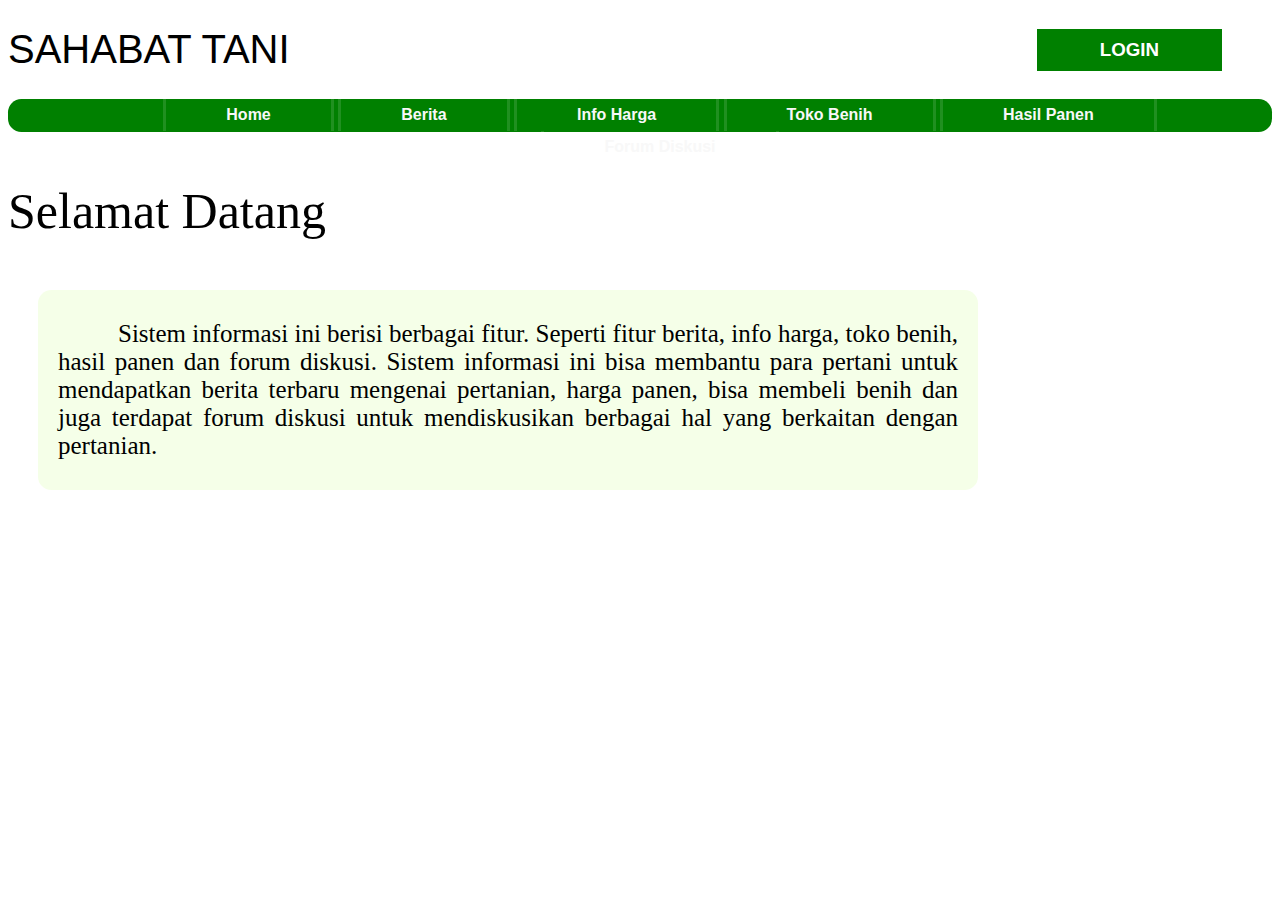
<file: index.html>
<!DOCTYPE html>
<html>
<head>
  <title>Home SAHABAT TANI</title>
  <link rel="stylesheet" type="text/css" href="Project Akhir/Final 2.css">
</head>
<body>
  <h1>SAHABAT TANI</h1>
  <h3><a href="Project Akhir/Final 1.html" class="login">LOGIN</a></h3>
  <div class="kotak_menu">
    <div class="menu">
      <ul>
        <li><a href="Project Akhir/index.html">Home</a></li>
        <li><a href="Project Akhir/Final 3.html">Berita</a></li>
        <li><a href="Project Akhir/Final 4.html">Info Harga</a></li>
        <li><a href="Project Akhir/Final 5.html">Toko Benih</a></li>
        <li><a href="Project Akhir/Final 6.html">Hasil Panen</a></li>
        <li><a href="Project Akhir/Final 7.html">Forum Diskusi</a></li>
      </ul>
    </div>
  </div>
  <p class="judul">Selamat Datang</p>
  <div class="kotak">
    <div class="isi">
      Sistem informasi ini berisi berbagai fitur. Seperti fitur berita, info harga, toko benih, hasil panen dan forum diskusi. Sistem informasi ini bisa membantu para pertani untuk mendapatkan berita terbaru mengenai pertanian, harga panen, bisa membeli benih dan juga terdapat forum diskusi untuk mendiskusikan berbagai hal yang berkaitan dengan pertanian.
    </div>
  </div>
</body>
</html>
</file>
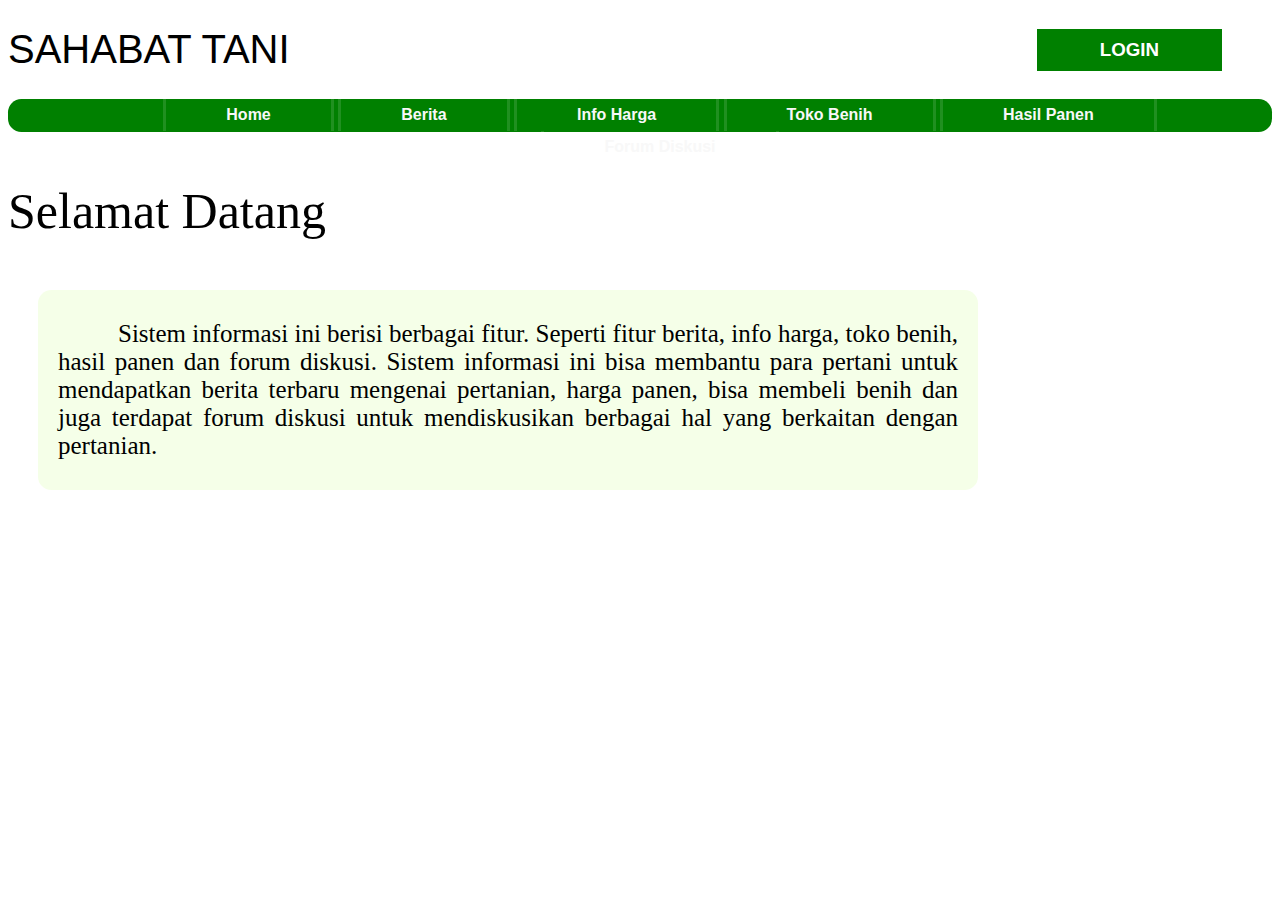
<file: Project Akhir/index.html>
<!DOCTYPE html>
<html>
<head>
  <title>Home SAHABAT TANI</title>
  <link rel="stylesheet" type="text/css" href="Final 2.css">
</head>
<body>
  <h1>SAHABAT TANI</h1>
  <h3><a href="Final 1.html" class="login">LOGIN</a></h3>
  <div class="kotak_menu">
    <div class="menu">
      <ul>
        <li><a href="index.html">Home</a></li>
        <li><a href="Final 3.html">Berita</a></li>
        <li><a href="Final 4.html">Info Harga</a></li>
        <li><a href="Final 5.html">Toko Benih</a></li>
        <li><a href="Final 6.html">Hasil Panen</a></li>
        <li><a href="Final 7.html">Forum Diskusi</a></li>
      </ul>
    </div>
  </div>
  <p class="judul">Selamat Datang</p>
  <div class="kotak">
    <div class="isi">
      Sistem informasi ini berisi berbagai fitur. Seperti fitur berita, info harga, toko benih, hasil panen dan forum diskusi. Sistem informasi ini bisa membantu para pertani untuk mendapatkan berita terbaru mengenai pertanian, harga panen, bisa membeli benih dan juga terdapat forum diskusi untuk mendiskusikan berbagai hal yang berkaitan dengan pertanian.
    </div>
  </div>
</body>
</html>
</file>
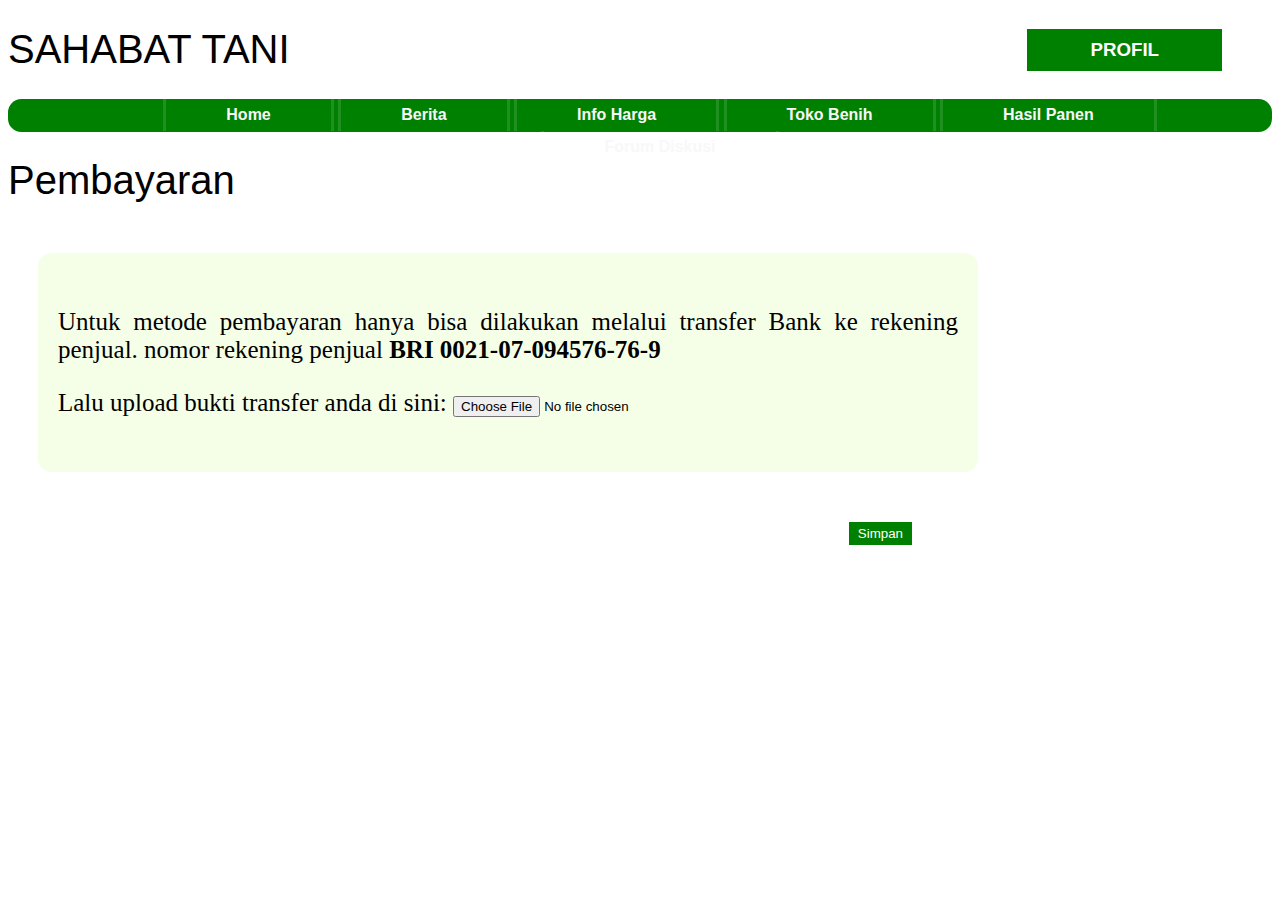
<file: Project Akhir/bayar.html>
<!DOCTYPE html>
<html>
<head>
  <title>Toko Benih SAHABAT TANI</title>
  <link rel="stylesheet" type="text/css" href="bayar.css">
</head>
<body>
  <h1>SAHABAT TANI</h1>
   <h3><a href="profil.html" class="login">PROFIL</a></h3>
  <div class="kotak_menu">
    <div class="menu">
      <ul>
        <li><a href="index.html">Home</a></li>
        <li><a href="Final 3.html">Berita</a></li>
        <li><a href="Final 4.html">Info Harga</a></li>
        <li><a href="Final 5.html">Toko Benih</a></li>
        <li><a href="Final 6.html">Hasil Panen</a></li>
        <li><a href="Final 7.html">Forum Diskusi</a></li>
      </ul>
    </div>
  </div>
  <h1>Pembayaran</h1>
  <div class="kotak">
  	<div class="isi">
  		<p>Untuk metode pembayaran hanya bisa dilakukan melalui transfer Bank ke rekening penjual.
  		nomor rekening penjual <b>BRI 0021-07-094576-76-9</b></p>
  		<p>Lalu upload bukti transfer anda di sini: <input type="file" name="upload" value="upload gambar"></p>
  	</div>
  </div>
  <button onclick="alert('Data sudah tersimpan')" class="pesanan">Simpan</button>
</body>
</html>
</file>
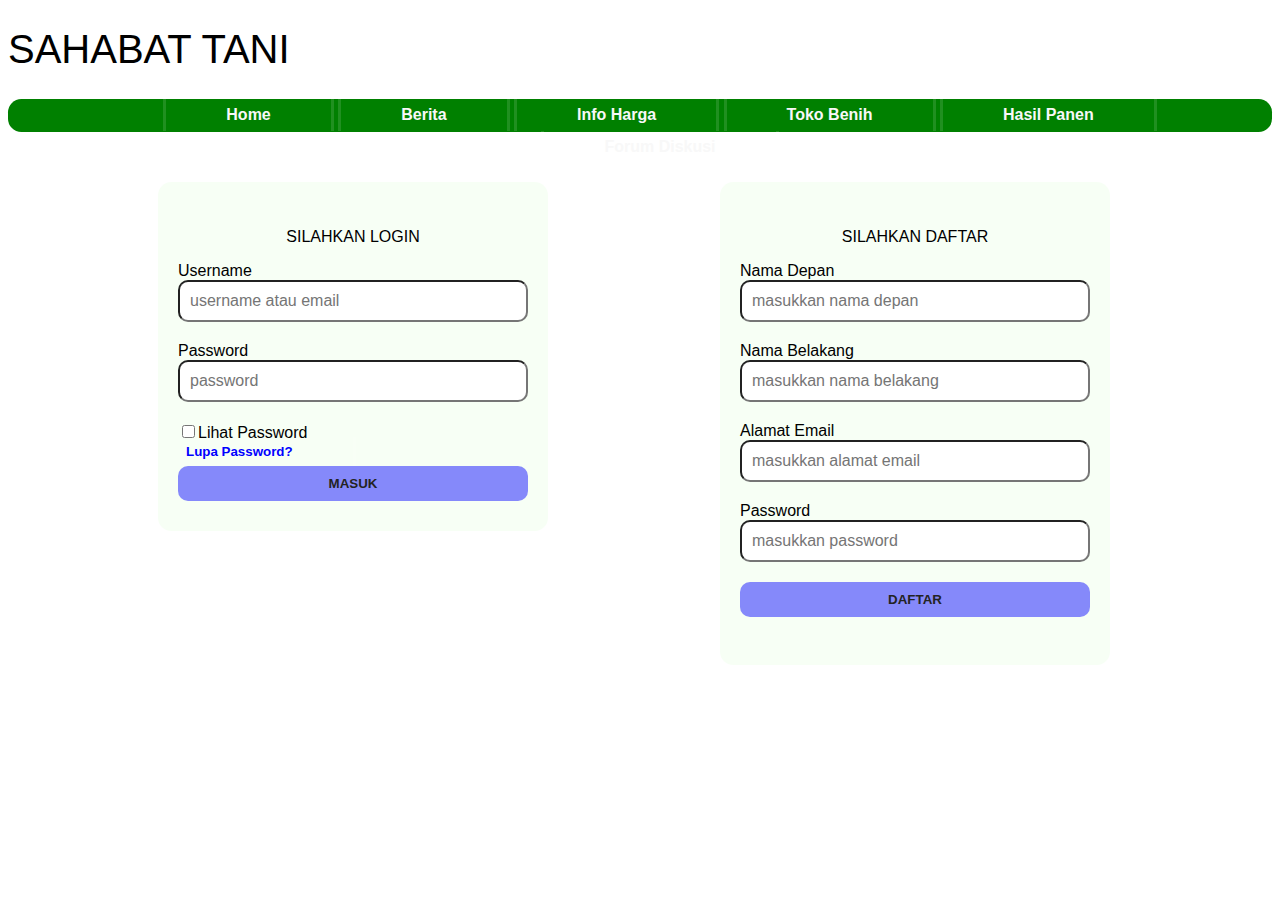
<file: Project Akhir/Final 1.html>
<!DOCTYPE html>
<html>
<head>
  <title>Login SAHABAT TANI</title>
  <link rel="stylesheet" type="text/css" href="Final 1.css">
</head>
<body>
  <h1>SAHABAT TANI</h1>
  <div class="kotak_menu">
    <div class="menu">
      <ul>
        <li><a href="index.html">Home</a></li>
        <li><a href="Final 3.html">Berita</a></li>
        <li><a href="Final 4.html">Info Harga</a></li>
        <li><a href="Final 5.html">Toko Benih</a></li>
        <li><a href="Final 6.html">Hasil Panen</a></li>
        <li><a href="Final 7.html">Forum Diskusi</a></li>
      </ul>
    </div>
  </div>
  <div id="kiri">
    <div class="kotak_login">
      <p class="judul">Silahkan login</p>
      <form name="formlogin">
        <label>Username</label>
        <input type="text" name="username" class="form" placeholder="username atau email">
        <label>Password</label>
        <input type="password" name="password" class="form-password" placeholder="password"><br>
        <input type="checkbox" class="form-checkbox">Lihat Password
      </form>
      <a href="password.html" class="lupa">Lupa Password?</a>
      <center>
        <a href="index.html" class="link" onclick="return formvalidasi()">MASUK</a>
      </center>
    </div>
  </div>
  <div id="kanan">
    <div class="kotak_daftar">
      <p class="judul">Silahkan Daftar</p>
      <form>
        <label>Nama Depan</label>
        <input type="text" name="nama_depan" class="form" placeholder="masukkan nama depan">
        <label>Nama Belakang</label>
        <input type="text" name="nama_belakang" class="form" placeholder="masukkan nama belakang">
        <label>Alamat Email</label>
        <input type="text" name="alamat-email" class="form" placeholder="masukkan alamat email">
        <label>Password</label>
        <input type="Password" name="password" class="form" placeholder="masukkan password">
        <center>
        <a href="index.html" class="link">DAFTAR</a>
        </center>
        <br/>    
    </div>
  </div>
</body>
<script src="https://code.jquery.com/jquery-1.12.4.min.js"></script>
<script type="text/javascript">
  $(document).ready(function(){   
    $('.form-checkbox').click(function(){
      if($(this).is(':checked')){
        $('.form-password').attr('type','text');
      }else{
        $('.form-password').attr('type','password');
      }
    });
  });
</script>
<script type="text/javascript">
	function formvalidasi(){
		if (document.formlogin.username.value == "" ) {
			alert("username tidak boleh kosong");
			document.formlogin.username.focus();
			return false;
		}
		if (document.formlogin.password.value == "" ) {
			alert("password tidak boleh kosong");
			document.formlogin.password.focus();
			return false;
		}
		return alert("login berhasil!!!")
	}
</script>
</html>
</file>
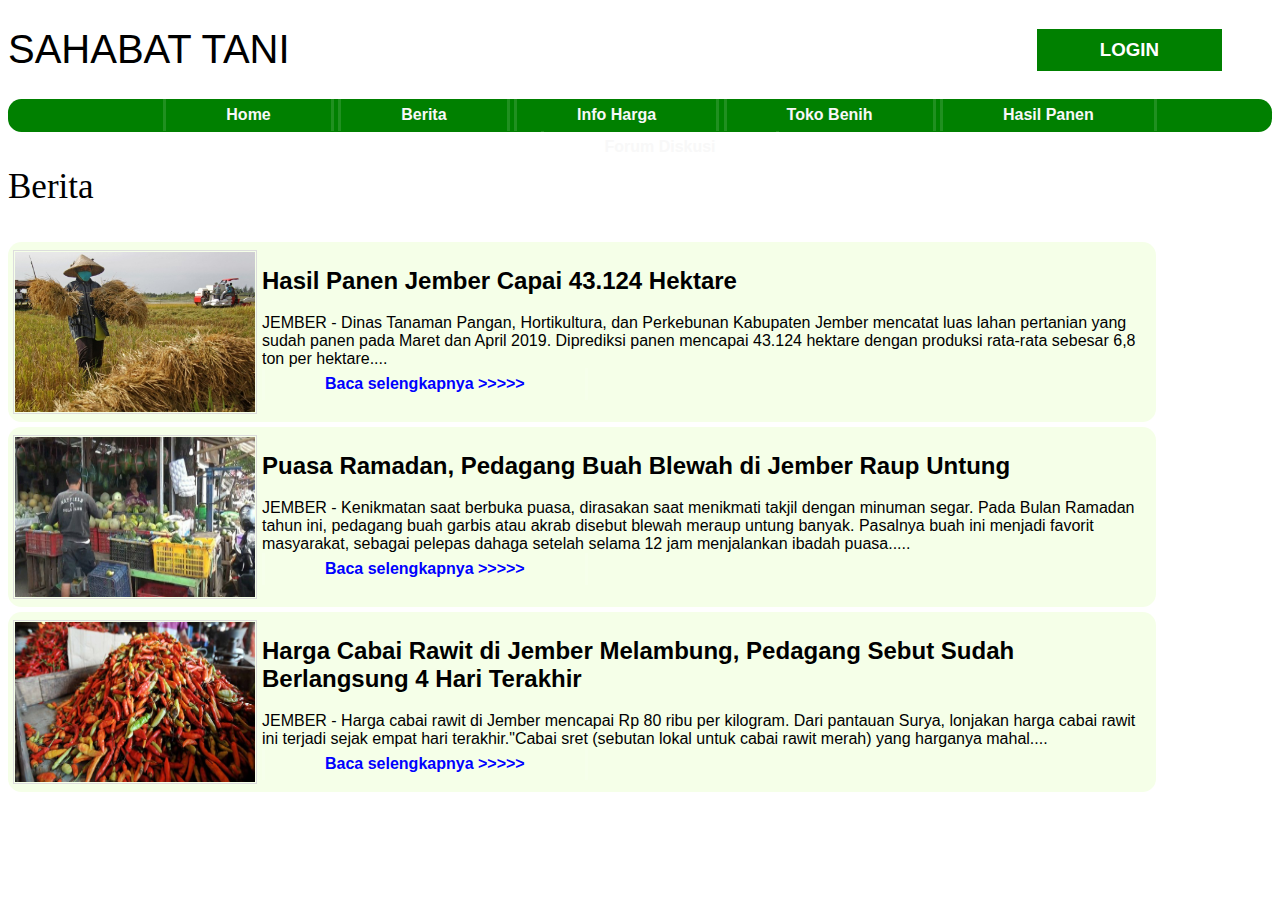
<file: Project Akhir/Final 3.html>
<!DOCTYPE html>
<html>
<head>
	<title>Berita SAHABAT TANI</title>
	<link rel="stylesheet" type="text/css" href="Final 3.css">
</head>
<body>
	<h1>SAHABAT TANI</h1>
   <h3><a href="Final 1.html" class="login">LOGIN</a></h3>
  <div class="kotak_menu">
    <div class="menu">
      <ul>
        <li><a href="index.html">Home</a></li>
        <li><a href="Final 3.html">Berita</a></li>
        <li><a href="Final 4.html">Info Harga</a></li>
        <li><a href="Final 5.html">Toko Benih</a></li>
        <li><a href="Final 6.html">Hasil Panen</a></li>
        <li><a href="Final 7.html">Forum Diskusi</a></li>
      </ul>
    </div>
  </div>
  <p class="judul">Berita</p>
  <div id="isi">
  	<div class="posting">
  		<img src="panen.jpg" class="gambardepan">
  		<h2>Hasil Panen Jember Capai 43.124 Hektare</h2>
  		JEMBER - Dinas Tanaman Pangan, Hortikultura, dan Perkebunan Kabupaten Jember mencatat luas lahan pertanian yang sudah panen pada Maret dan April 2019. Diprediksi panen mencapai 43.124 hektare dengan produksi rata-rata sebesar 6,8 ton per hektare....<br>
  		<a href="posting 1.html" class="next">Baca selengkapnya >>>>></a>
  	</div>
  	<div class="posting">
  		<img src="blewa.jpg" class="gambardepan">
  		<h2>Puasa Ramadan, Pedagang Buah Blewah di Jember Raup Untung</h2>
  		JEMBER - Kenikmatan saat berbuka puasa, dirasakan saat menikmati takjil dengan minuman segar. Pada Bulan Ramadan tahun ini, pedagang buah garbis atau akrab disebut blewah meraup untung banyak. Pasalnya buah ini menjadi favorit masyarakat, sebagai pelepas dahaga setelah selama 12 jam menjalankan ibadah puasa.....<br>
  		<a href="posting 2.html" class="next">Baca selengkapnya >>>>></a>
  	</div>
  	<div class="posting">
  		<img src="cabe.jpg" class="gambardepan">
  		<h2>Harga Cabai Rawit di Jember Melambung, Pedagang Sebut Sudah Berlangsung 4 Hari Terakhir</h2>
  		JEMBER - Harga cabai rawit di Jember mencapai Rp 80 ribu per kilogram. Dari pantauan Surya, lonjakan harga cabai rawit ini terjadi sejak empat hari terakhir."Cabai sret (sebutan lokal untuk cabai rawit merah) yang harganya mahal....<br>
  		<a href="posting 3.html" class="next">Baca selengkapnya >>>>></a>	
  	</div>
  </div>
</body>
</html>
</file>
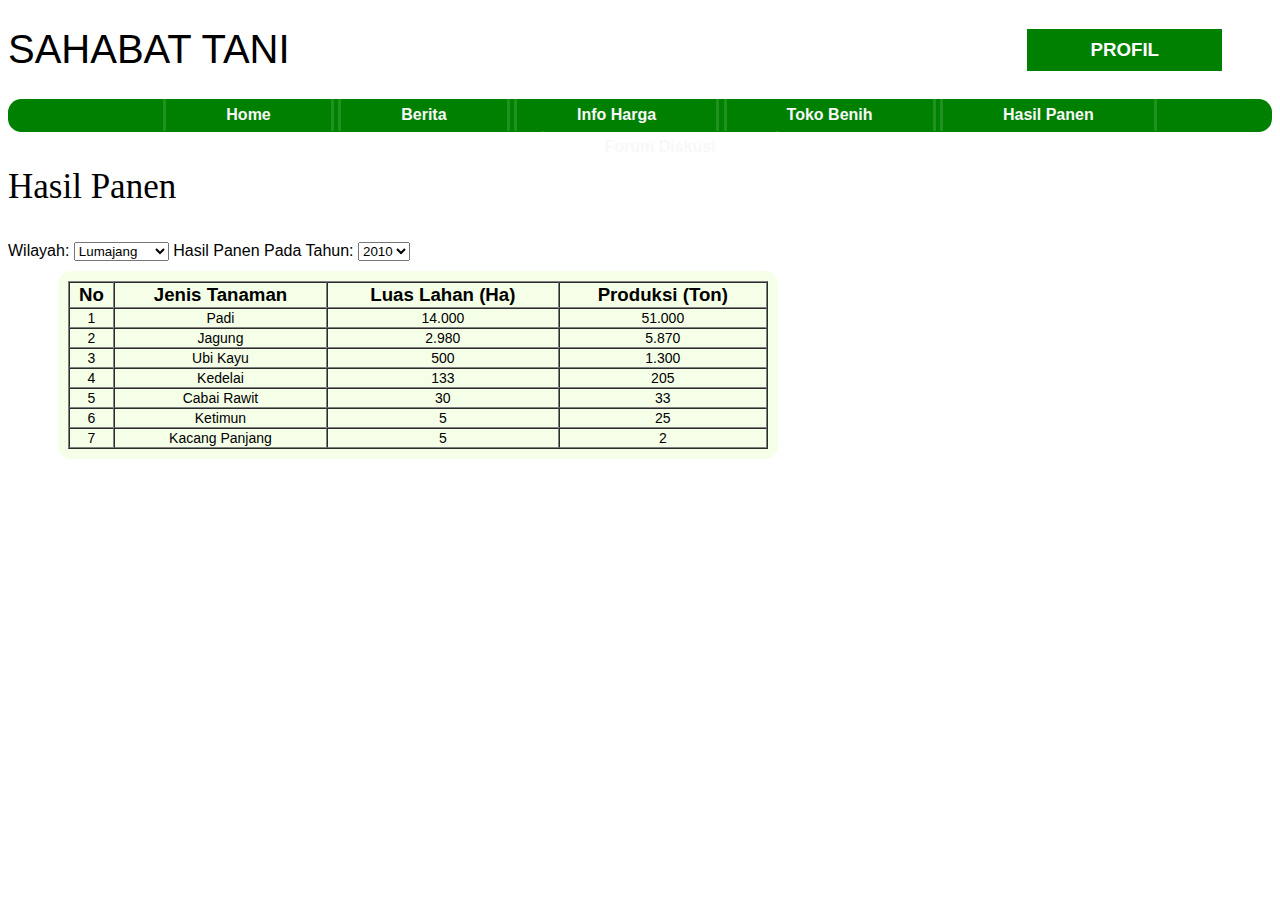
<file: Project Akhir/Final 6.html>
<!DOCTYPE html>
<html>
<head>
  <title>Panen SAHABAT TANI</title>
  <link rel="stylesheet" type="text/css" href="Final 6.css">
</head>
<body>
  <h1>SAHABAT TANI</h1>
   <h3><a href="profil.html" class="login">PROFIL</a></h3>
  <div class="kotak_menu">
    <div class="menu">
      <ul>
        <li><a href="index.html">Home</a></li>
        <li><a href="Final 3.html">Berita</a></li>
        <li><a href="Final 4.html">Info Harga</a></li>
        <li><a href="Final 5.html">Toko Benih</a></li>
        <li><a href="Final 6.html">Hasil Panen</a></li>
        <li><a href="Final 7.html">Forum Diskusi</a></li>
      </ul>
    </div>
  </div>
  <p class="judul">Hasil Panen</p>
  <label class="pilih">Wilayah:</label>
  <select name="pilih">
    <option class="pilih">Lumajang</option>
    <option class="pilih">Probolinggo</option>
    <option class="pilih">Jember</option>
    <option class="pilih">Bondowoso</option>
    <option class="pilih">Situbondo</option>
    <option class="pilih">Banyuwangi</option>
  </select>
  <label class="pilih">Hasil Panen Pada Tahun: </label>
  <select name="pilih">
    <option class="pilih">2010</option>
    <option class="pilih">2011</option>
    <option class="pilih">2012</option>
    <option class="pilih">2013</option>
    <option class="pilih">2014</option>
    <option class="pilih">2015</option>
    <option class="pilih">2016</option>
    <option class="pilih">2017</option>
    <option class="pilih">2018</option>
    <option class="pilih">2019</option>
  </select>
  <div class="kotak">
    <div class="isi">
      <table border="1" cellspacing="0">
        <tr>
          <th>No</th>
          <th>Jenis Tanaman</th>
          <th>Luas Lahan (Ha)</th>
          <th>Produksi (Ton)</th>
        </tr>
        <tr>
          <td>1</td>
          <td>Padi</td>
          <td>14.000</td>
          <td>51.000</td>
        </tr>
        <tr>
          <td>2</td>
          <td>Jagung</td>
          <td>2.980</td>
          <td>5.870</td>
        </tr>
        <tr>
          <td>3</td>
          <td>Ubi Kayu</td>
          <td>500</td>
          <td>1.300</td>
        </tr>
        <tr>
          <td>4</td>
          <td>Kedelai</td>
          <td>133</td>
          <td>205</td>
        </tr>
        <tr>
          <td>5</td>
          <td>Cabai Rawit</td>
          <td>30</td>
          <td>33</td>
        </tr>
        <tr>
          <td>6</td>
          <td>Ketimun</td>
          <td>5</td>
          <td>25</td>
        </tr>
        <tr>
          <td>7</td>
          <td>Kacang Panjang</td>
          <td>5</td>
          <td>2</td>
        </tr>
      </table>
    </div>
  </div>
</body>
</html>
</file>
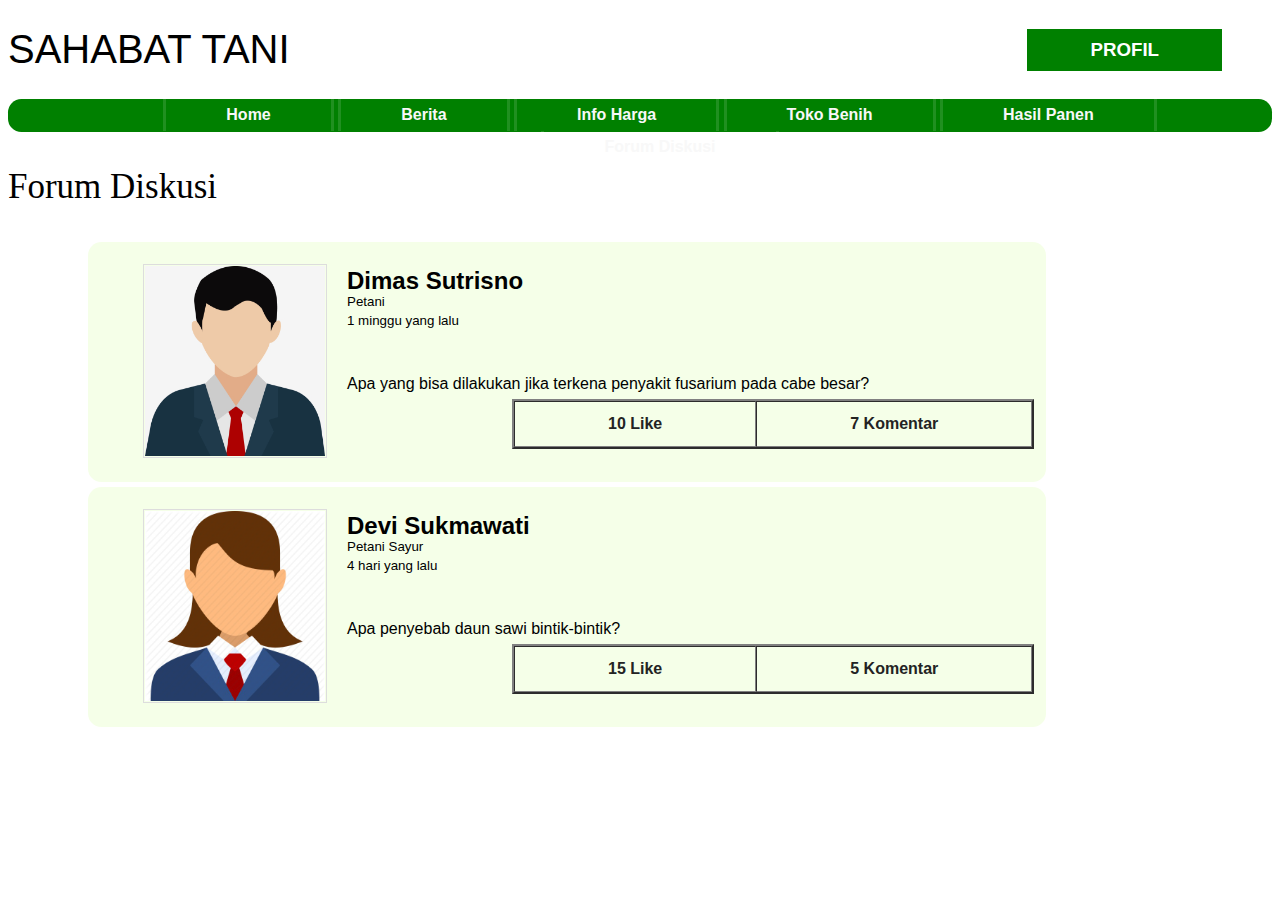
<file: Project Akhir/Final 7.html>
<!DOCTYPE html>
<html>
<head>
	<title>Forum SAHABAT TANI</title>
	<link rel="stylesheet" type="text/css" href="Final 7.css">
</head>
<body>
	<h1>SAHABAT TANI</h1>
   <h3><a href="profil.html" class="login">PROFIL</a></h3>
  <div class="kotak_menu">
    <div class="menu">
      <ul>
        <li><a href="index.html">Home</a></li>
        <li><a href="Final 3.html">Berita</a></li>
        <li><a href="Final 4.html">Info Harga</a></li>
        <li><a href="Final 5.html">Toko Benih</a></li>
        <li><a href="Final 6.html">Hasil Panen</a></li>
        <li><a href="Final 7.html">Forum Diskusi</a></li>
      </ul>
    </div>
  </div>
  <p class="judul">Forum Diskusi</p>
  <div id="isi">
    <div class="posting">
      <img src="profil.jpg" class="gambardepan">
      <h2>Dimas Sutrisno</h2>
      <p class="kerja">Petani</p>
      <p class="kerjaa">1 minggu yang lalu</p><br>
      <p>Apa yang bisa dilakukan jika terkena penyakit fusarium pada cabe besar?</p>
      <table border="2" cellspacing="0" cellpadding="6" class="table">
        <tr>
          <td><a href="Final 7.html" class="link">10 Like</a></td>
          <td><a href="Komentar" class="link">7  Komentar</a></td>
        </tr>
      </table>
    </div>
    <div class="posting">
      <img src="profil2.jpg" class="gambardepan">
      <h2>Devi Sukmawati</h2>
      <p class="kerja">Petani Sayur</p>
      <p class="kerjaa">4 hari yang lalu</p><br>
      <p>Apa penyebab daun sawi bintik-bintik?</p>
      <table border="2" cellspacing="0" cellpadding="6" class="table">
        <tr>
          <td><a href="Final 7.html" class="link">15 Like</a></td>
          <td><a href="Komentar" class="link2">5 Komentar</a></td>
        </tr>
      </table>
    </div>
  </div>
</body>
</html>
</file>
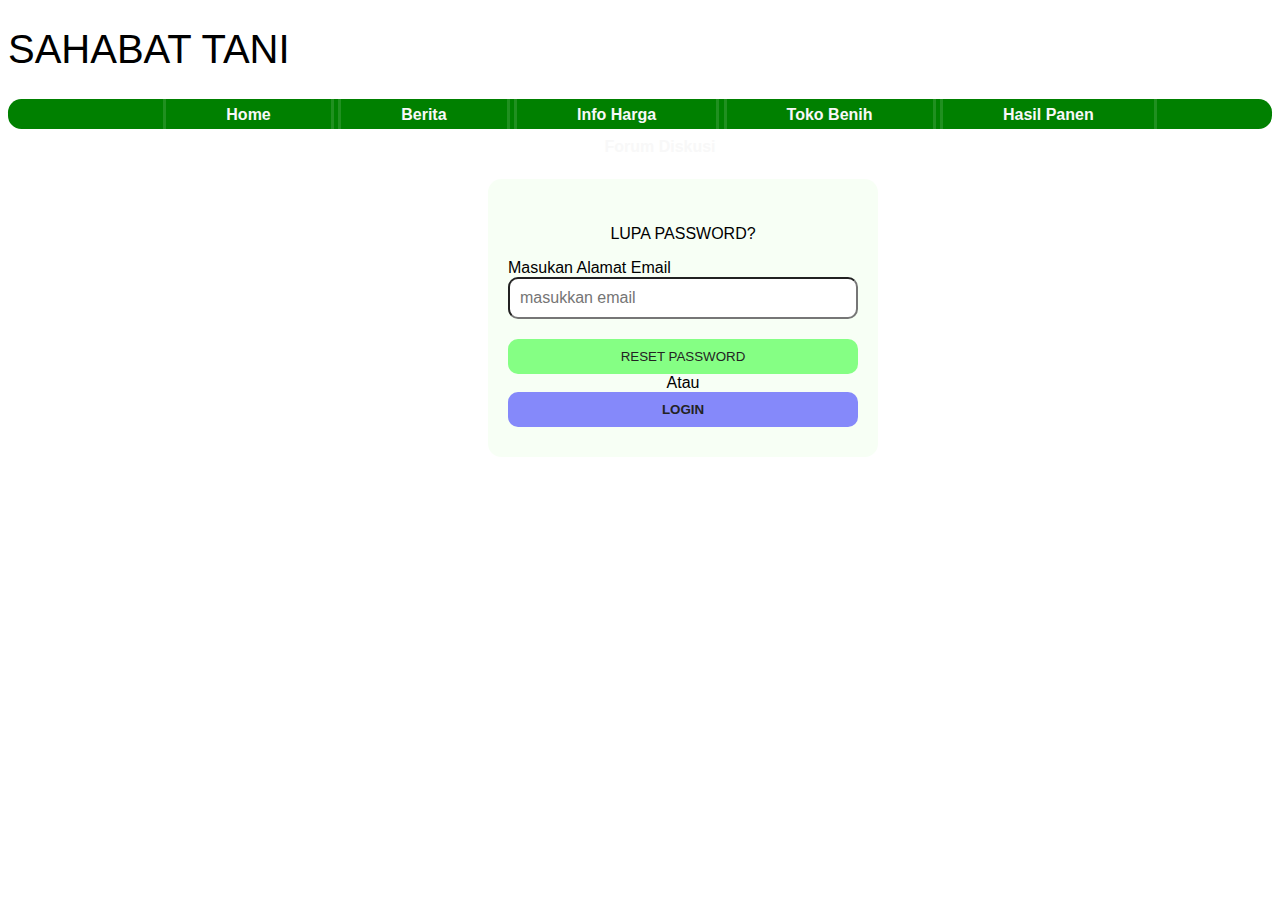
<file: Project Akhir/password.html>
<!DOCTYPE html>
<html>
<head>
  <title>Login SAHABAT TANI</title>
  <link rel="stylesheet" type="text/css" href="password.css">
  
</head>
<body>
  <h1>SAHABAT TANI</h1>
  <div class="kotak_menu">
    <div class="menu">
      <ul>
        <li><a href="index.html">Home</a></li>
        <li><a href="Final 3.html">Berita</a></li>
        <li><a href="Final 4.html">Info Harga</a></li>
        <li><a href="Final 5.html">Toko Benih</a></li>
        <li><a href="Final 6.html">Hasil Panen</a></li>
        <li><a href="Final 7.html">Forum Diskusi</a></li>
      </ul>
    </div>
  </div>
  <div id="kiri">
    <div class="sandi">
        <p class="judul">Lupa Password?</p>
        <form>
          <label>Masukan Alamat Email</label>
          <label>
          <input type="text" id="email" class="form" required placeholder="masukkan email">
          <center>
          <input type="button" onclick="reset()" class="link" value="RESET PASSWORD">
          Atau
          <a href="Final 1.html" class="link2">LOGIN</a>
          </center>
          </label>
        </form>   
    </div>
  </div>
  <script>
    function reset(){
      var email = document.getElementById('email')
 if(email != "")
 {
 window.alert("Kami mengirimkan sebuah email kepada " + email + " dengan sebuah tautan untuk membuat password baru ke akun anda");
 }
 else
 {
 window.alert("Anda tidak memasukkan alamat Email anda");
 }
 };
  </script>
</body>
</html>
</file>
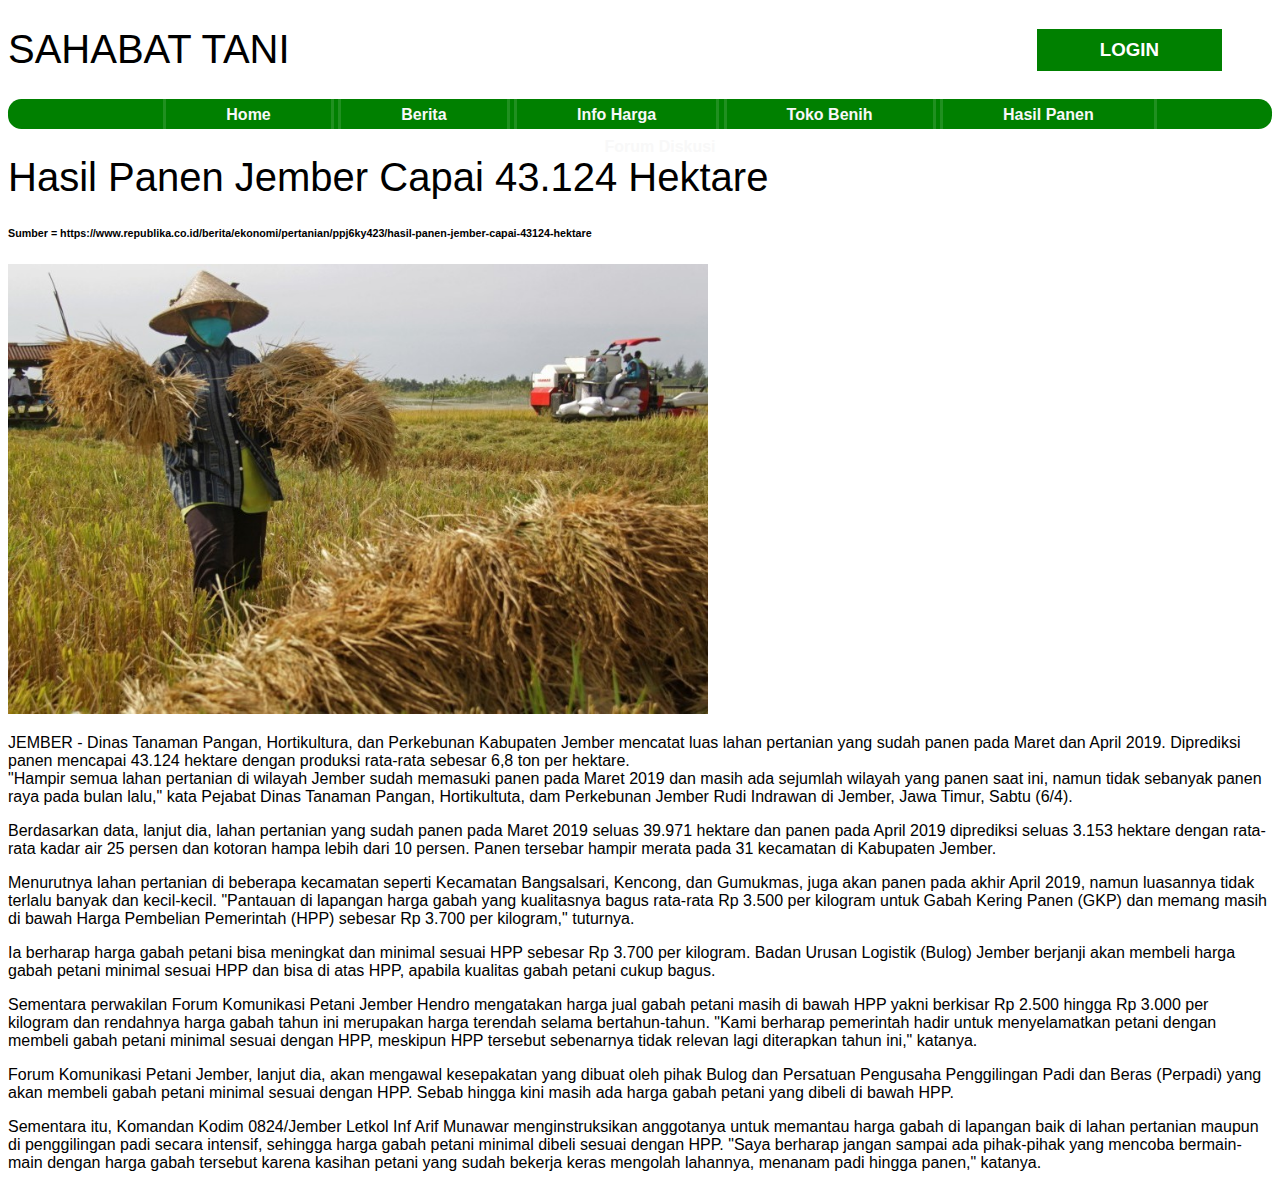
<file: Project Akhir/posting 1.html>
<!DOCTYPE html>
<html>
<head>
	<title>Hasil Panen Jember Capai 43.124 Hektare</title>
	<link rel="stylesheet" type="text/css" href="posting 1.css">
</head>
<body>
	<h1>SAHABAT TANI</h1>
  <h3><a href="Final 1.html" class="login">LOGIN</a></h3>
  <div class="kotak_menu">
    <div class="menu">
      <ul>
        <li><a href="index.html">Home</a></li>
        <li><a href="Final 3.html">Berita</a></li>
        <li><a href="Final 4.html">Info Harga</a></li>
        <li><a href="Final 5.html">Toko Benih</a></li>
        <li><a href="Final 6.html">Hasil Panen</a></li>
        <li><a href="Final 7.html">Forum Diskusi</a></li>
      </ul>
    </div>
  </div>
  <div id="content">
  	<div id="kiri">
  		<h1>Hasil Panen Jember Capai 43.124 Hektare</h1>
      <h6>Sumber = https://www.republika.co.id/berita/ekonomi/pertanian/ppj6ky423/hasil-panen-jember-capai-43124-hektare</h6>
  		<img src="panen.jpg" class="gambar">
  		<p>JEMBER - Dinas Tanaman Pangan, Hortikultura, dan Perkebunan Kabupaten Jember mencatat luas lahan pertanian yang sudah panen pada Maret dan April 2019. Diprediksi panen mencapai 43.124 hektare dengan produksi rata-rata sebesar 6,8 ton per hektare.<br>"Hampir semua lahan pertanian di wilayah Jember sudah memasuki panen pada Maret 2019 dan masih ada sejumlah wilayah yang panen saat ini, namun tidak sebanyak panen raya pada bulan lalu," kata Pejabat Dinas Tanaman Pangan, Hortikultuta, dam Perkebunan Jember Rudi Indrawan di Jember, Jawa Timur, Sabtu (6/4).</p>
  		<p>Berdasarkan data, lanjut dia, lahan pertanian yang sudah panen pada Maret 2019 seluas 39.971 hektare dan panen pada April 2019 diprediksi seluas 3.153 hektare dengan rata-rata kadar air 25 persen dan kotoran hampa lebih dari 10 persen. Panen tersebar hampir merata pada 31 kecamatan di Kabupaten Jember.</p>
  		<p>Menurutnya lahan pertanian di beberapa kecamatan seperti Kecamatan Bangsalsari, Kencong, dan Gumukmas, juga akan panen pada akhir April 2019, namun luasannya tidak terlalu banyak dan kecil-kecil. "Pantauan di lapangan harga gabah yang kualitasnya bagus rata-rata Rp 3.500 per kilogram untuk Gabah Kering Panen (GKP) dan memang masih di bawah Harga Pembelian Pemerintah (HPP) sebesar Rp 3.700 per kilogram," tuturnya.</p>
  		<p>Ia berharap harga gabah petani bisa meningkat dan minimal sesuai HPP sebesar Rp 3.700 per kilogram. Badan Urusan Logistik (Bulog) Jember berjanji akan membeli harga gabah petani minimal sesuai HPP dan bisa di atas HPP, apabila kualitas gabah petani cukup bagus.</p>
  		<p>Sementara perwakilan Forum Komunikasi Petani Jember Hendro mengatakan harga jual gabah petani masih di bawah HPP yakni berkisar Rp 2.500 hingga Rp 3.000 per kilogram dan rendahnya harga gabah tahun ini merupakan harga terendah selama bertahun-tahun. "Kami berharap pemerintah hadir untuk menyelamatkan petani dengan membeli gabah petani minimal sesuai dengan HPP, meskipun HPP tersebut sebenarnya tidak relevan lagi diterapkan tahun ini," katanya.</p>
      <p>Forum Komunikasi Petani Jember, lanjut dia, akan mengawal kesepakatan yang dibuat oleh pihak Bulog dan Persatuan Pengusaha Penggilingan Padi dan Beras (Perpadi) yang akan membeli gabah petani minimal sesuai dengan HPP. Sebab hingga kini masih ada harga gabah petani yang dibeli di bawah HPP.</p>
  		<p>Sementara itu, Komandan Kodim 0824/Jember Letkol Inf Arif Munawar menginstruksikan anggotanya untuk memantau harga gabah di lapangan baik di lahan pertanian maupun di penggilingan padi secara intensif, sehingga harga gabah petani minimal dibeli sesuai dengan HPP. "Saya berharap jangan sampai ada pihak-pihak yang mencoba bermain-main dengan harga gabah tersebut karena kasihan petani yang sudah bekerja keras mengolah lahannya, menanam padi hingga panen," katanya.</p>		
 	</div>
</div>
</body>
</html>
</file>
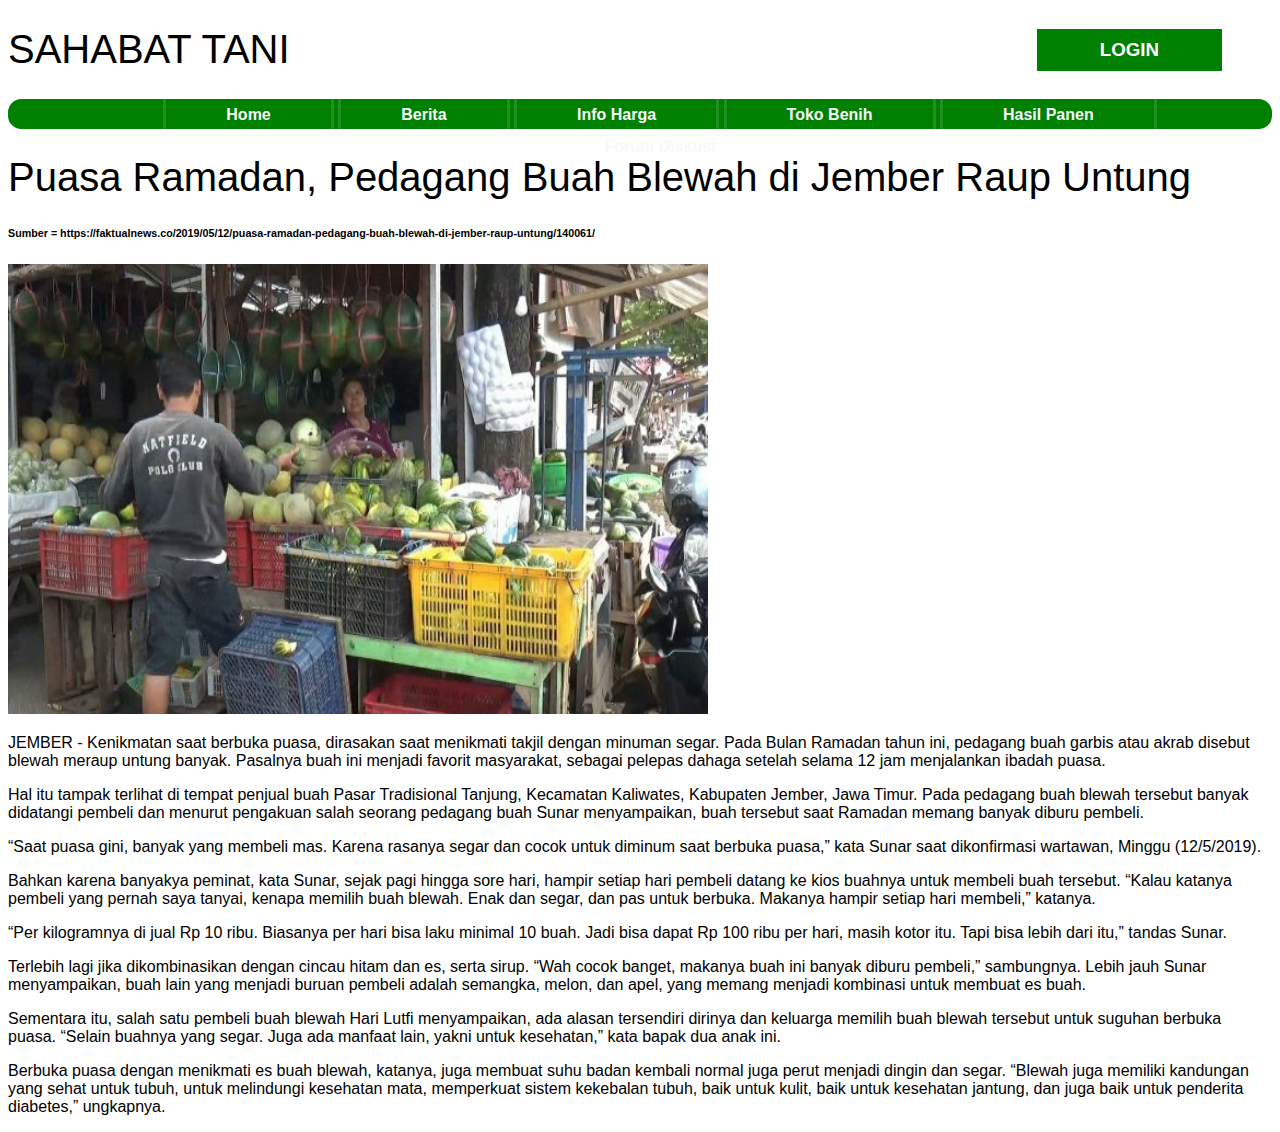
<file: Project Akhir/posting 2.html>
<!DOCTYPE html>
<html>
<head>
	<title>Puasa Ramadan, Pedagang Buah Blewah di Jember Raup Untung</title>
	<link rel="stylesheet" type="text/css" href="posting 2.css">
</head>
<body>
	<h1>SAHABAT TANI</h1>
  <h3><a href="Final 1.html" class="login">LOGIN</a></h3>
  <div class="kotak_menu">
    <div class="menu">
      <ul>
        <li><a href="index.html">Home</a></li>
        <li><a href="final 3.html">Berita</a></li>
        <li><a href="Final 4.html">Info Harga</a></li>
        <li><a href="Final 5.html">Toko Benih</a></li>
        <li><a href="Final 6.html">Hasil Panen</a></li>
        <li><a href="Final 7.html">Forum Diskusi</a></li>
      </ul>
    </div>
  </div>
  <div id="content">
  	<div id="kiri">
  		<h1>Puasa Ramadan, Pedagang Buah Blewah di Jember Raup Untung</h1>
      <h6>Sumber = https://faktualnews.co/2019/05/12/puasa-ramadan-pedagang-buah-blewah-di-jember-raup-untung/140061/</h6>
  		<img src="blewa.jpg" class="gambar">
  		<p>JEMBER - Kenikmatan saat berbuka puasa, dirasakan saat menikmati takjil dengan minuman segar. Pada Bulan Ramadan tahun ini, pedagang buah garbis atau akrab disebut blewah meraup untung banyak. Pasalnya buah ini menjadi favorit masyarakat, sebagai pelepas dahaga setelah selama 12 jam menjalankan ibadah puasa.</p>
      <p>Hal itu tampak terlihat di tempat penjual buah Pasar Tradisional Tanjung, Kecamatan Kaliwates, Kabupaten Jember, Jawa Timur. Pada pedagang buah blewah tersebut banyak didatangi pembeli dan menurut pengakuan salah seorang pedagang buah Sunar menyampaikan, buah tersebut saat Ramadan memang banyak diburu pembeli.</p>
      <p>“Saat puasa gini, banyak yang membeli mas. Karena rasanya segar dan cocok untuk diminum saat berbuka puasa,” kata Sunar saat dikonfirmasi wartawan, Minggu (12/5/2019).</p>
      <p>Bahkan karena banyakya peminat, kata Sunar, sejak pagi hingga sore hari, hampir setiap hari pembeli datang ke kios buahnya untuk membeli buah tersebut. “Kalau katanya pembeli yang pernah saya tanyai, kenapa memilih buah blewah. Enak dan segar, dan pas untuk berbuka. Makanya hampir setiap hari membeli,” katanya.</p>
      <p>“Per kilogramnya di jual Rp 10 ribu. Biasanya per hari bisa laku minimal 10 buah. Jadi bisa dapat Rp 100 ribu per hari, masih kotor itu. Tapi bisa lebih dari itu,” tandas Sunar.</p>
      <p>Terlebih lagi jika dikombinasikan dengan cincau hitam dan es, serta sirup. “Wah cocok banget, makanya buah ini banyak diburu pembeli,” sambungnya. Lebih jauh Sunar menyampaikan, buah lain yang menjadi buruan pembeli adalah semangka, melon, dan apel, yang memang menjadi kombinasi untuk membuat es buah.</p>
      <p>Sementara itu, salah satu pembeli buah blewah Hari Lutfi menyampaikan, ada alasan tersendiri dirinya dan keluarga memilih buah blewah tersebut untuk suguhan berbuka puasa. “Selain buahnya yang segar. Juga ada manfaat lain, yakni untuk kesehatan,” kata bapak dua anak ini.</p>
      <p>Berbuka puasa dengan menikmati es buah blewah, katanya, juga membuat suhu badan kembali normal juga perut menjadi dingin dan segar. “Blewah juga memiliki kandungan yang sehat untuk tubuh, untuk melindungi kesehatan mata, memperkuat sistem kekebalan tubuh, baik untuk kulit, baik untuk kesehatan jantung, dan juga baik untuk penderita diabetes,” ungkapnya.</p>		
 	</div>
</div>
</body>
</html>
</file>
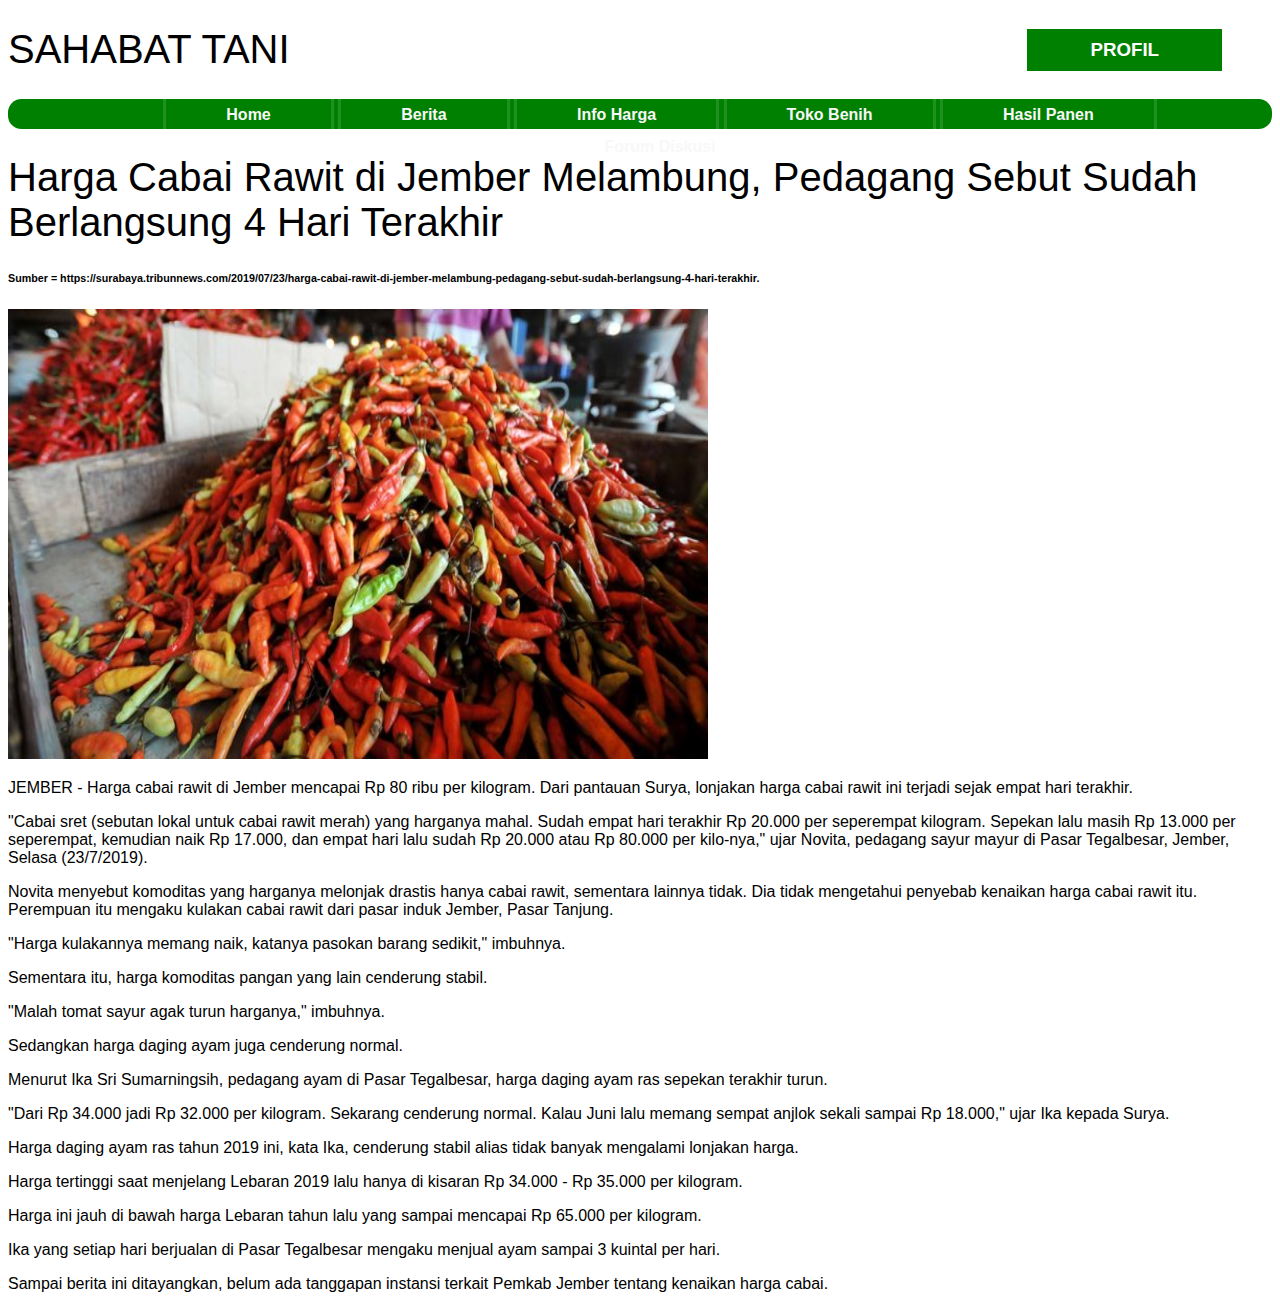
<file: Project Akhir/posting 3.html>
<!DOCTYPE html>
<html>
<head>
	<title>Harga Cabai Rawit di Jember Melambung, Pedagang Sebut Sudah Berlangsung 4 Hari Terakhir</title>
	<link rel="stylesheet" type="text/css" href="posting 3.css">
</head>
<body>
	<h1>SAHABAT TANI</h1>
  <h3><a href="Final 1.html" class="login">PROFIL</a></h3>
  <div class="kotak_menu">
    <div class="menu">
      <ul>
        <li><a href="index.html">Home</a></li>
        <li><a href="Final 3.html">Berita</a></li>
        <li><a href="Final 4.html">Info Harga</a></li>
        <li><a href="Final 5.html">Toko Benih</a></li>
        <li><a href="Final 6.html">Hasil Panen</a></li>
        <li><a href="Final 7.html">Forum Diskusi</a></li>
      </ul>
    </div>
  </div>
  <div id="content">
  	<div id="kiri">
  		<h1>Harga Cabai Rawit di Jember Melambung, Pedagang Sebut Sudah Berlangsung 4 Hari Terakhir</h1>
      <h6>Sumber = https://surabaya.tribunnews.com/2019/07/23/harga-cabai-rawit-di-jember-melambung-pedagang-sebut-sudah-berlangsung-4-hari-terakhir.</h6>
  		<img src="cabe.jpg" class="gambar">
  		<p>JEMBER - Harga cabai rawit di Jember mencapai Rp 80 ribu per kilogram. Dari pantauan Surya, lonjakan harga cabai rawit ini terjadi sejak empat hari terakhir.</p>
      <p>"Cabai sret (sebutan lokal untuk cabai rawit merah) yang harganya mahal. Sudah empat hari terakhir Rp 20.000 per seperempat kilogram. Sepekan lalu masih Rp 13.000 per seperempat, kemudian naik Rp 17.000, dan empat hari lalu sudah Rp 20.000 atau Rp 80.000 per kilo-nya," ujar Novita, pedagang sayur mayur di Pasar Tegalbesar, Jember, Selasa (23/7/2019).</p>
      <p>Novita menyebut komoditas yang harganya melonjak drastis hanya cabai rawit, sementara lainnya tidak. Dia tidak mengetahui penyebab kenaikan harga cabai rawit itu. Perempuan itu mengaku kulakan cabai rawit dari pasar induk Jember, Pasar Tanjung.</p>
      <p>"Harga kulakannya memang naik, katanya pasokan barang sedikit," imbuhnya.</p>
      <p>Sementara itu, harga komoditas pangan yang lain cenderung stabil.</p>
      <p>"Malah tomat sayur agak turun harganya," imbuhnya.</p>
      <p>Sedangkan harga daging ayam juga cenderung normal.</p>
      <p>Menurut Ika Sri Sumarningsih, pedagang ayam di Pasar Tegalbesar, harga daging ayam ras sepekan terakhir turun.</p>
      <p>"Dari Rp 34.000 jadi Rp 32.000 per kilogram. Sekarang cenderung normal. Kalau Juni lalu memang sempat anjlok sekali sampai Rp 18.000," ujar Ika kepada Surya.</p>
      <p>Harga daging ayam ras tahun 2019 ini, kata Ika, cenderung stabil alias tidak banyak mengalami lonjakan harga.</p>
      <p>Harga tertinggi saat menjelang Lebaran 2019 lalu hanya di kisaran Rp 34.000 - Rp 35.000 per kilogram.</p>
      <p>Harga ini jauh di bawah harga Lebaran tahun lalu yang sampai mencapai Rp 65.000 per kilogram.</p>
      <p>Ika yang setiap hari berjualan di Pasar Tegalbesar mengaku menjual ayam sampai 3 kuintal per hari.</p>
      <p>Sampai berita ini ditayangkan, belum ada tanggapan instansi terkait Pemkab Jember tentang kenaikan harga cabai.</p>		
 	</div>
</div>
</body>
</html>
</file>
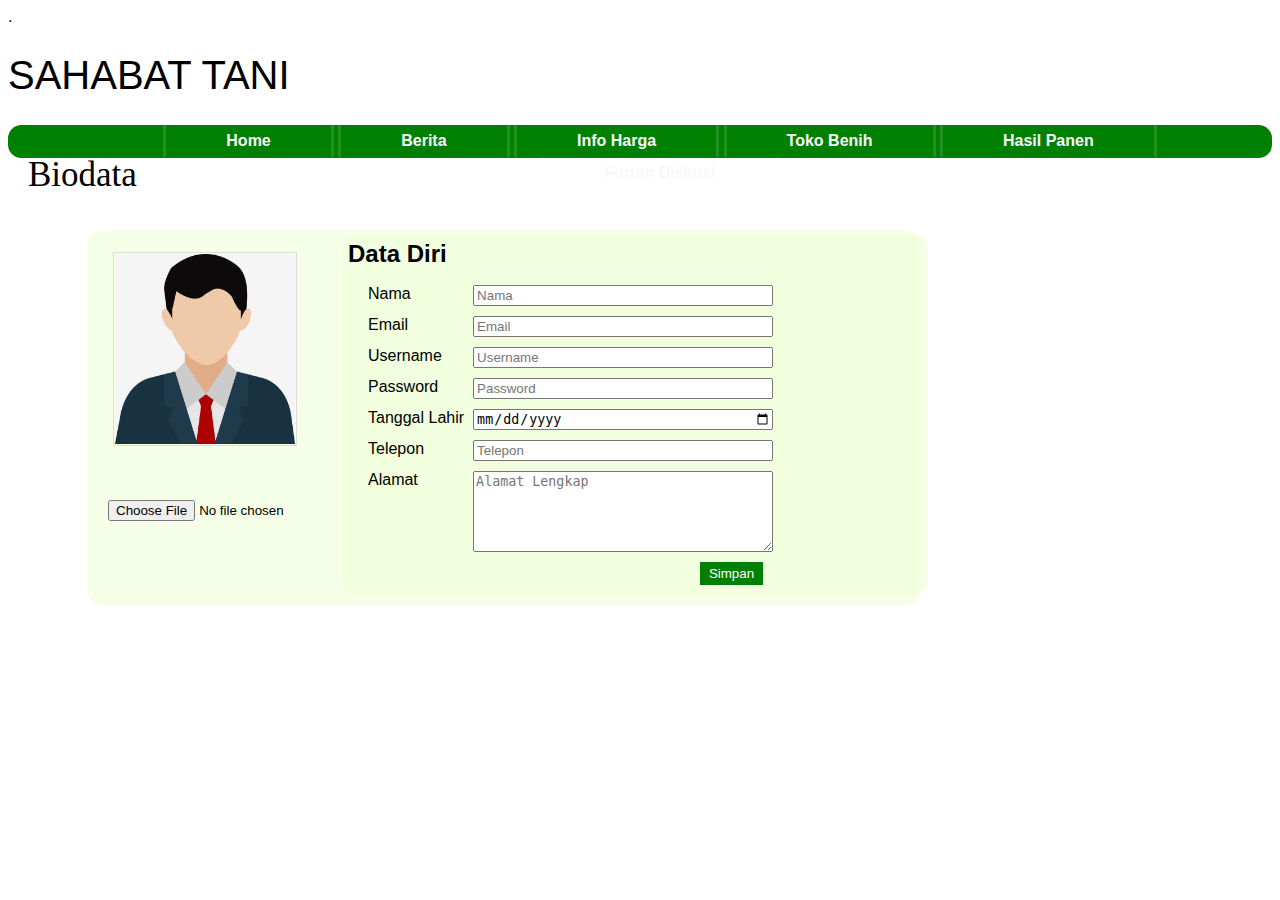
<file: Project Akhir/profil.html>
.<!DOCTYPE html>
<html>
<head>
	<title>Profil</title>
	<link rel="stylesheet" type="text/css" href="profil.css">
</head>
<body>
	<h1>SAHABAT TANI</h1>
  <div class="kotak_menu">
    <div class="menu">
      <ul>
        <li><a href="index.html">Home</a></li>
        <li><a href="Final 3.html">Berita</a></li>
        <li><a href="Final 4.html">Info Harga</a></li>
        <li><a href="Final 5.html">Toko Benih</a></li>
        <li><a href="Final 6.html">Hasil Panen</a></li>
        <li><a href="Final 7.html">Forum Diskusi</a></li>
      </ul>
    </div>
  </div>
  <p class="judul">Biodata</p>
  <div id="isi">
    <div class="posting">
    	<img src="profil.jpg" class="gambardepan">
    	<div class="datadiri">
    		<h2>Data Diri</h2>
	      <p>Nama<input type="text" name="nama" class="edit" placeholder="Nama"></p>
	      <p>Email<input type="text" name="email" class="edit" placeholder="Email"></p>
	      <p>Username<input type="text" name="username" class="edit" placeholder="Username"></p>
	      <p>Password<input type="password" name="password" class="edit" placeholder="Password"></p>
	      <p>Tanggal Lahir<input type="date" name="tanggal" class="edit" placeholder="Tanggal Lahir"></p>
	      <p>Telepon<input type="number" name="telepon" class="edit" placeholder="Telepon"></p>
	      <p>Alamat<textarea type="text" rows="5" name="alamat" class="edit" placeholder="Alamat Lengkap"></textarea></p>
	      <button onclick="alert('Data sudah tersimpan')" class="pesanan">Simpan</button>
	    </div>
	    <input type="file" class="ganti" name="upload" value="Ganti Profil">
  </div>
</div>
</body>
</html>
</file>
<file: Project Akhir/Final 2.css>
body {
	font-family: sans-serif;
    background-image: url(https://cdn.pixabay.com/photo/2018/10/15/07/33/background-3748310_960_720.jpg);
    background-size: cover;
    background-attachment: fixed;
}
h1 {
    font-style: Britannic Bold;
    text-align: left;
    font-size: 40px;
    font-weight: 500;
}
.kotak_menu {
    width: 100%;
    height: 33px;
    background: green;
    text-align: center;
}
.menu ul {
    list-style-type: none;
    float: center;
}
.menu ul :hover {
    text-decoration:blink;
    background: rgb(10 100 20);
}
div{
	border-radius: 10pt;
}
li {
    display: inline;
}
a {
    display: inline-block;
    text-decoration: none;
    padding: 7px 60px;
    border-right: 3px solid rgba(255,255,255,0.125);
    border-left: 3px solid rgba(255,255,255,0.125);
    color: #f8f8f8;
    font-weight: bold;
}
.judul {
    font-size: 50px;
    font-family: snell;
}
.kotak {
    width: 900px;
    background: rgba(239,255,216,0.6);
    margin: 50px 30px;
    padding: 30px 20px;
}
.isi {
    font-size: 25px;
    font-family: serif;
    text-indent: 60px;
    text-align: justify;
}
.login{
    float: right;
    margin-top: -70px;
    margin-right: 50px;
    color: white;
    border: solid;
    border-color: green;
    background-color: green;
}
</file>
<file: Project Akhir/bayar.css>
body {
	font-family: sans-serif;
    background-image: url(https://cdn.pixabay.com/photo/2018/10/15/07/33/background-3748310_960_720.jpg);
    background-size: cover;
    background-attachment: fixed;
}
h1 {
    font-style: Britannic Bold;
    text-align: left;
    font-size: 40px;
    font-weight: 500;
}
.kotak_menu {
    width: 100%;
    height: 33px;
    background: green;
    text-align: center;
}
.menu ul {
    list-style-type: none;
    float: center;
}
.menu ul :hover {
    text-decoration:blink;
    background: rgb(10 100 20);
}
div{
    border-radius: 10pt;
}
li {
    display: inline;
}
a {
    display: inline-block;
    text-decoration: none;
    padding: 7px 60px;
    border-right: 3px solid rgba(255,255,255,0.125);
    border-left: 3px solid rgba(255,255,255,0.125);
    color: #f8f8f8;
    font-weight: bold;
}
.login{
    float: right;
    margin-top: -70px;
    margin-right: 50px;
    color: white;
    border: solid;
    border-color: green;
    background-color: green;
}
.kotak {
    width: 900px;
    background: rgba(239,255,216,0.6);
    margin: 50px 30px;
    padding: 30px 20px;
}
.isi {
    font-size: 25px;
    font-family: serif;
    text-align: justify;
}
.pesanan{
    float: right;
    margin-top: 0px;
    margin-right: 360px;
    margin-bottom: 100px;
    color: white;
    border: solid;
    border-color: green;
    background-color: green;
}
</file>
<file: Project Akhir/Final 1.css>
body {
	font-family: sans-serif;
    background-image: url(https://cdn.pixabay.com/photo/2018/10/15/07/33/background-3748310_960_720.jpg);
    background-size: cover;
    background-attachment: fixed;
}
h1 {
    font-style: Britannic Bold;
    text-align: left;
    font-size: 40px;
    font-weight: 500;
}
.kotak_menu {
    width: 100%;
    height: 33px;
    background: green;
    text-align: center;
}
.menu ul {
    list-style-type: none;
    float: center;
}
.menu ul :hover {
    text-decoration:blink;
    background: rgb(10 100 20);
}
label{
    font-size: 12pt;
}
div{
	border-radius: 10pt;
}
li {
    display: inline;
}
a {
    display: inline-block;
    text-decoration: none;
    padding: 7px 60px;
    border-right: 3px solid rgba(255,255,255,0.125);
    border-left: 3px solid rgba(255,255,255,0.125);
    color: #f8f8f8;
    font-weight: bold;
}
.kotak_login {
    width: 350px;
    background: rgba(239,255,235,0.5);
    margin: 50px 150px;
    padding: 30px 20px;
}
.kotak_daftar {
    width: 350px;
    background: rgba(239,255,235,0.5);
    margin: 50px 80px;
    padding: 30px 20px;
}
.judul {
    text-align: center;
    text-transform: uppercase;
}
.form{
    box-sizing: border-box;
    width: 100%;
    padding: 10px;
    font-size: 12pt;
    margin-bottom: 20px;
    border-radius: 10px;
}
.form-password{
    box-sizing: border-box;
    width: 100%;
    padding: 10px;
    font-size: 12pt;
    margin-bottom: 20px;
    border-radius: 10px;
}
.link{
    background: rgba(20,20,255,0.5);
    color: white;
    font-size: 12pt;
    width: 100%;
    border: none;
    border-radius: 10px;
    padding: 10px 0px;
    color: #232323;
    text-decoration: none;
    font-size: 10pt;
}
#kiri{
	width:50%;
	height:100px;
	float:left;
}
#kanan{
    width:50%;
    height:100px;
    float:right;
}
.lupa{
    font-size: 10pt;
    margin-top: -20px;
    color: blue;
    margin-left: -55px;
}
</file>
<file: Project Akhir/Final 3.css>
body {
	font-family: sans-serif;
    background-image: url(https://cdn.pixabay.com/photo/2018/10/15/07/33/background-3748310_960_720.jpg);
    background-size: cover;
    background-attachment: fixed;
}
h1 {
    font-style: Britannic Bold;
    text-align: left;
    font-size: 40px;
    font-weight: 500;
}
.kotak_menu {
    width: 100%;
    height: 33px;
    background: green;
    text-align: center;
}
.menu ul {
    list-style-type: none;
    float: center;
}
.menu ul :hover {
    text-decoration:blink;
    background: rgb(10 100 20);
}
div{
	border-radius: 10pt;
}
li {
    display: inline;
}
a {
    display: inline-block;
    text-decoration: none;
    padding: 7px 60px;
    border-right: 3px solid rgba(255,255,255,0.125);
    border-left: 3px solid rgba(255,255,255,0.125);
    color: #f8f8f8;
    font-weight: bold;
}
.judul {
    font-size: 35px;
    font-family: snell;
}
.isi{
    padding: 5px;
    width: 70px;
    height: auto;
    background-color: white;
    position: relative;
    margin-top: 5px;
}
.posting{
    background-color: rgba(239,255,216,0.6);
    width: 90%;
    height: 170px;
    margin-bottom: 5px;
    padding: 5px;
}
.gambardepan{
    float: left;
    height: 160px;
    width: 240px;
    margin-right: 5px;
    margin-top: 3px;
    padding: 1px;
    border: 1px solid #dddddd;
}
.next{
    color: blue;
}
.login{
    float: right;
    margin-top: -70px;
    margin-right: 50px;
    color: white;
    border: solid;
    border-color: green;
    background-color: green;
}
</file>
<file: Project Akhir/Final 6.css>
body {
	font-family: sans-serif;
    background-image: url(https://cdn.pixabay.com/photo/2018/10/15/07/33/background-3748310_960_720.jpg);
    background-size: cover;
    background-attachment: fixed;
}
h1 {
    font-style: Britannic Bold;
    text-align: left;
    font-size: 40px;
    font-weight: 500;
}
.kotak_menu {
    width: 100%;
    height: 33px;
    background: green;
    text-align: center;
}
.menu ul {
    list-style-type: none;
    float: center;
}
.menu ul :hover {
    text-decoration:blink;
    background: rgb(10 100 20);
}
div{
    border-radius: 10pt;
}
li {
    display: inline;
}
a {
    display: inline-block;
    text-decoration: none;
    padding: 7px 60px;
    border-right: 3px solid rgba(255,255,255,0.125);
    border-left: 3px solid rgba(255,255,255,0.125);
    color: #f8f8f8;
    font-weight: bold;
}
.judul {
    font-size: 35px;
    font-family: snell;
}
.login{
    float: right;
    margin-top: -70px;
    margin-right: 50px;
    color: white;
    border: solid;
    border-color: green;
    background-color: green;
}
.kotak {
    width: 700px;
    height: auto;
    background: rgba(239,255,216,0.6);
    margin: 10px 50px;
    padding: 10px 10px;
}
.isi {
    font-size: 14px;
    font-family: serif;
    text-align: justify;
}
table {
    font-family: Arial, Helvetica, sans-serif;
    width: 700px;
    text-align: center;
}
th{
    font-size: 14pt;
    text-align: center;
}
</file>
<file: Project Akhir/Final 7.css>
body {
	font-family: sans-serif;
    background-image: url(https://cdn.pixabay.com/photo/2018/10/15/07/33/background-3748310_960_720.jpg);
    background-size: cover;
    background-attachment: fixed;
}
h1 {
    font-style: Britannic Bold;
    text-align: left;
    font-size: 40px;
    font-weight: 500;
}
.kotak_menu {
    width: 100%;
    height: 33px;
    background: green;
    text-align: center;
}
.menu ul {
    list-style-type: none;
    float: center;
}
.menu ul :hover {
    text-decoration:blink;
    background: rgb(10 100 20);
}
div{
	border-radius: 10pt;
}
li {
    display: inline;
}
a {
    display: inline-block;
    text-decoration: none;
    padding: 7px 60px;
    border-right: 3px solid rgba(255,255,255,0.125);
    border-left: 3px solid rgba(255,255,255,0.125);
    color: #f8f8f8;
    font-weight: bold;
}

.judul {
    font-size: 35px;
    font-family: snell;
}
.isi{
    padding: 5px;
    width: 70px;
    height: auto;
    background-color: white;
    position: relative;
    margin-top: 5px;
}
.posting{
    background-color: rgba(239,255,216,0.6);
    width: 75%;
    height: 230px;
    margin-bottom: 5px;
    padding: 5px;
    margin-left: 80px;
}
.gambardepan{
    float: left;
    height: 190px;
    width: 180px;
    margin-right: 20px;
    margin-top: 17px;
    padding: 1px;
    border: 1px solid #dddddd;
    margin-left: 50px;
}
.kerja{
    font-size: 10pt;
    margin-top: -20px;
}
.kerjaa{
    font-size: 10pt;
    margin-top: -10px;
}
.table{
    float: left;
    margin-left: 165px;
    margin-top: -10px;
}
.link{
    color: black;
    font-size: 12pt;
    width: 100%;
    border: none;
    color: #232323;
    text-decoration: none;
    margin-right: 27px;
    margin-left: 27px;
}
.link2{
    color: black;
    font-size: 12pt;
    width: 100%;
    border: none;
    color: #232323;
    text-decoration: none;
    margin-right: 27px;
    margin-left: 27px;
}
.login{
    float: right;
    margin-top: -70px;
    margin-right: 50px;
    color: white;
    border: solid;
    border-color: green;
    background-color: green;
}
</file>
<file: Project Akhir/password.css>
body {
	font-family: sans-serif;
    background-image: url(https://cdn.pixabay.com/photo/2018/10/15/07/33/background-3748310_960_720.jpg);
    background-size: cover;
    background-attachment: fixed;
}
h1 {
    font-style: Britannic Bold;
    text-align: left;
    font-size: 40px;
    font-weight: 500;
}
.kotak_menu {
    width: 100%;
    height: 30px;
    background: green;
    text-align: center;
}
.menu ul {
    list-style-type: none;
    float: center;
}
label{
    font-size: 12pt;
}
div{
	border-radius: 10pt;
}
li {
    display: inline;
}
a {
    display: inline-block;
    text-decoration: none;
    padding: 7px 60px;
    border-right: 3px solid rgba(255,255,255,0.125);
    border-left: 3px solid rgba(255,255,255,0.125);
    color: #f8f8f8;
    font-weight: bold;
}
.sandi {
    width: 350px;
    background: rgba(239,255,235,0.5);
    margin: 50px 150px;
    padding: 30px 20px;
}
.judul {
    text-align: center;
    text-transform: uppercase;
}
.form{
    box-sizing: border-box;
    width: 100%;
    padding: 10px;
    font-size: 12pt;
    margin-bottom: 20px;
    border-radius: 10px;
}
.link{
    background: rgba(20,255,20,0.5);
    color: white;
    font-size: 12pt;
    width: 100%;
    border: none;
    border-radius: 10px;
    padding: 10px 0px;
    color: #232323;
    text-decoration: none;
    font-size: 10pt;
}
.link2{
    background: rgba(20,20,255,0.5);
    color: white;
    font-size: 12pt;
    width: 100%;
    border: none;
    border-radius: 10px;
    padding: 10px 0px;
    color: #232323;
    text-decoration: none;
    font-size: 10pt;
}
#kiri{
    width:50%;
    height:100px;
    margin-left: 330px;
}
</file>
<file: Project Akhir/posting 1.css>
body {
	font-family: sans-serif;
    background-image: url(https://cdn.pixabay.com/photo/2018/10/15/07/33/background-3748310_960_720.jpg);
    background-size: cover;
    background-attachment: fixed;
}
h1 {
    font-style: Britannic Bold;
    text-align: left;
    font-size: 40px;
    font-weight: 500;
}
.kotak_menu {
    width: 100%;
    height: 30px;
    background: green;
    text-align: center;
}
.menu ul {
    list-style-type: none;
    float: center;
}
div{
	border-radius: 10pt;
}
li {
    display: inline;
}
a {
    display: inline-block;
    text-decoration: none;
    padding: 7px 60px;
    border-right: 3px solid rgba(255,255,255,0.125);
    border-left: 3px solid rgba(255,255,255,0.125);
    color: #f8f8f8;
    font-weight: bold;
}
.wrap{
    background: #ffffbf;
    width: 1000px;
    height: 600px;
    margin: auto;
}
.content{
    width: 1000px;
}
.kiri{
    width: 700px;
    background-color: rgba(239,255,216,0.6);
    float: left;
}
.gambar{
    height: 450px;
    width: 700px;
}
.login{
    float: right;
    margin-top: -70px;
    margin-right: 50px;
    color: white;
    border: solid;
    border-color: green;
    background-color: green;
}
</file>
<file: Project Akhir/posting 2.css>
body {
	font-family: sans-serif;
    background-image: url(https://cdn.pixabay.com/photo/2018/10/15/07/33/background-3748310_960_720.jpg);
    background-size: cover;
    background-attachment: fixed;
}
h1 {
    font-style: Britannic Bold;
    text-align: left;
    font-size: 40px;
    font-weight: 500;
}
.kotak_menu {
    width: 100%;
    height: 30px;
    background: green;
    text-align: center;
}
.menu ul {
    list-style-type: none;
    float: center;
}
div{
	border-radius: 10pt;
}
li {
    display: inline;
}
a {
    display: inline-block;
    text-decoration: none;
    padding: 7px 60px;
    border-right: 3px solid rgba(255,255,255,0.125);
    border-left: 3px solid rgba(255,255,255,0.125);
    color: #f8f8f8;
    font-weight: bold;
}
.wrap{
    background: #ffffbf;
    width: 1000px;
    height: 600px;
    margin: auto;
}
.content{
    width: 1000px;
}
.kiri{
    width: 700px;
    background-color: rgba(239,255,216,0.6);
    float: left;
}
.gambar{
    height: 450px;
    width: 700px;
}
.login{
    float: right;
    margin-top: -70px;
    margin-right: 50px;
    color: white;
    border: solid;
    border-color: green;
    background-color: green;
}
</file>
<file: Project Akhir/posting 3.css>
body {
	font-family: sans-serif;
    background-image: url(https://cdn.pixabay.com/photo/2018/10/15/07/33/background-3748310_960_720.jpg);
    background-size: cover;
    background-attachment: fixed;
}
h1 {
    font-style: Britannic Bold;
    text-align: left;
    font-size: 40px;
    font-weight: 500;
}
.kotak_menu {
    width: 100%;
    height: 30px;
    background: green;
    text-align: center;
}
.menu ul {
    list-style-type: none;
    float: center;
}
div{
	border-radius: 10pt;
}
li {
    display: inline;
}
a {
    display: inline-block;
    text-decoration: none;
    padding: 7px 60px;
    border-right: 3px solid rgba(255,255,255,0.125);
    border-left: 3px solid rgba(255,255,255,0.125);
    color: #f8f8f8;
    font-weight: bold;
}
.wrap{
    background: #ffffbf;
    width: 1000px;
    height: 600px;
    margin: auto;
}
.content{
    width: 1000px;
}
.kiri{
    width: 700px;
    background-color: rgba(239,255,216,0.6);
    float: left;
}
.gambar{
    height: 450px;
    width: 700px;
}
.login{
    float: right;
    margin-top: -70px;
    margin-right: 50px;
    color: white;
    border: solid;
    border-color: green;
    background-color: green;
}
</file>
<file: Project Akhir/profil.css>
body {
	font-family: sans-serif;
    background-image: url(https://cdn.pixabay.com/photo/2018/10/15/07/33/background-3748310_960_720.jpg);
    background-size: cover;
    background-attachment: fixed;
}
h1 {
    font-style: Britannic Bold;
    text-align: left;
    font-size: 40px;
    font-weight: 500;
}
.kotak_menu {
    width: 100%;
    height: 33px;
    background: green;
    text-align: center;
}
.menu ul {
    list-style-type: none;
    float: center;
}
.menu ul :hover {
    text-decoration:blink;
    background: rgb(10 100 20);
}
div{
	border-radius: 10pt;
}
li {
    display: inline;
}
a {
    display: inline-block;
    text-decoration: none;
    padding: 7px 60px;
    border-right: 3px solid rgba(255,255,255,0.125);
    border-left: 3px solid rgba(255,255,255,0.125);
    color: #f8f8f8;
    font-weight: bold;
}
.judul {
    font-size: 35px;
    font-family: snell;
}
.isi{
    padding: 5px;
    width: 70px;
    height: auto;
    background-color: white;
    position: relative;
    margin-top: 5px;
}
.posting{
    background-color: rgba(239,255,216,0.6);
    width: 65%;
    height: auto;
    margin-bottom: 5px;
    padding: 5px;
    margin-left: 80px;
}
.gambardepan{
    float: left;
    height: 190px;
    width: 180px;
    margin-right: 20px;
    margin-top: 17px;
    padding: 1px;
    border: 1px solid #dddddd;
    margin-left: 20px;
}
h2{
    margin-top: 0px;
}
p{
    padding-left: 20px;
    margin-top: -3px;
}
.edit{
    float: right;
    box-sizing: border-box;
    width: 300px;
    margin-right: 150px;
}
.datadiri{
    background-color: rgba(239,255,216,0.6);
    width: 70%;
    height: 350px;
    margin-bottom: 5px;
    padding: 5px;
    margin-left: 250px;
}
.ganti{
    margin-top: -100px;
    margin-left: 15px;
}
.pesanan{
    float: right;
    margin-top: 10px;
    margin-right: 160px;
    color: white;
    border: solid;
    border-color: green;
    background-color: green;
}
</file>
